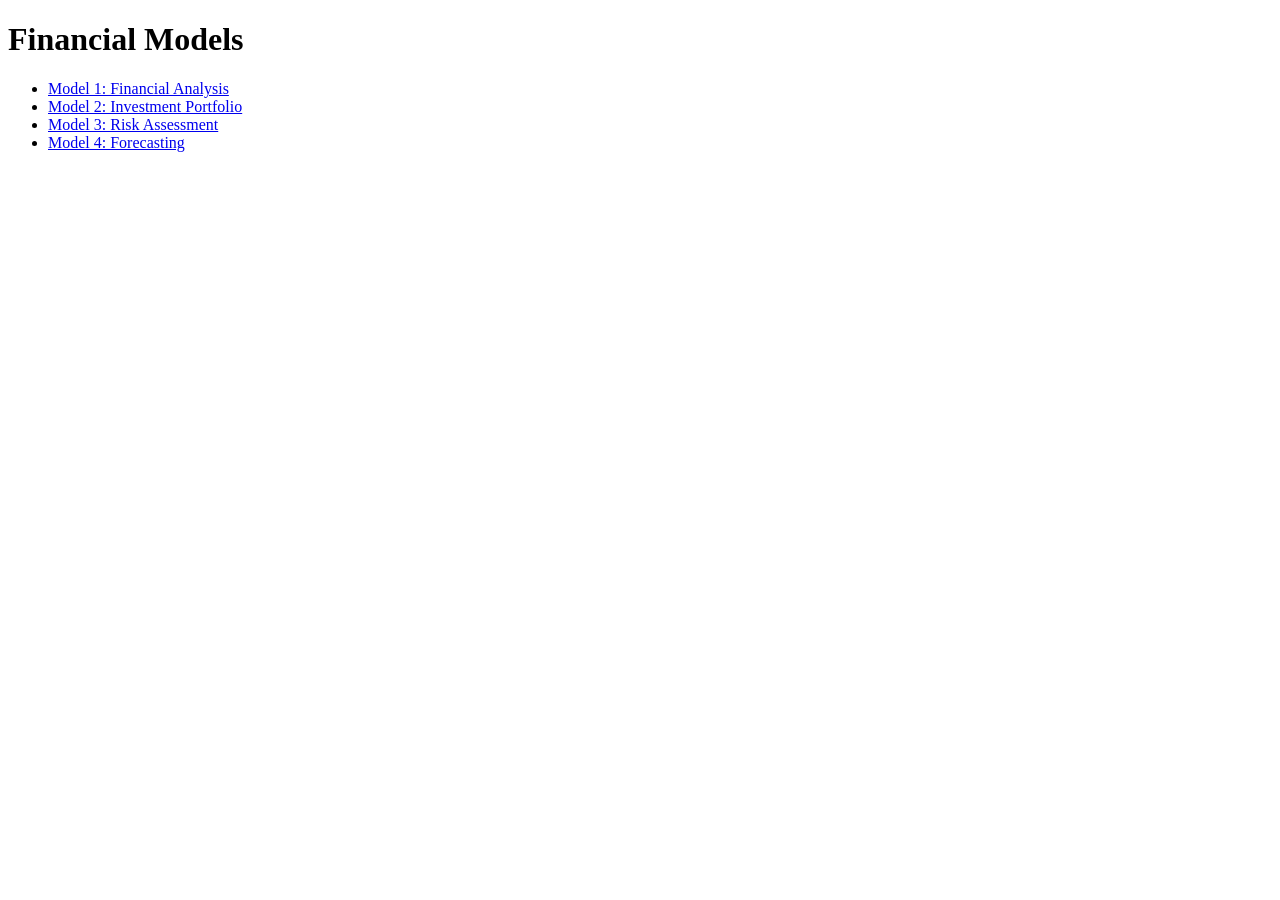
<file: projects.html>
<!DOCTYPE html>
<html lang="en">
<head>
    <meta charset="UTF-8">
    <meta name="viewport" content="width=device-width, initial-scale=1.0">
    <title>Financial Models</title>
</head>
<body>
    <h1>Financial Models</h1>
    <ul>
        <li><a href="models/model1.pdf">Model 1: Financial Analysis</a></li>
        <li><a href="models/model2.pdf">Model 2: Investment Portfolio</a></li>
        <li><a href="models/model3.pdf">Model 3: Risk Assessment</a></li>
        <li><a href="models/model4.pdf">Model 4: Forecasting</a></li>
    </ul>
</body>
</html>
</file>
